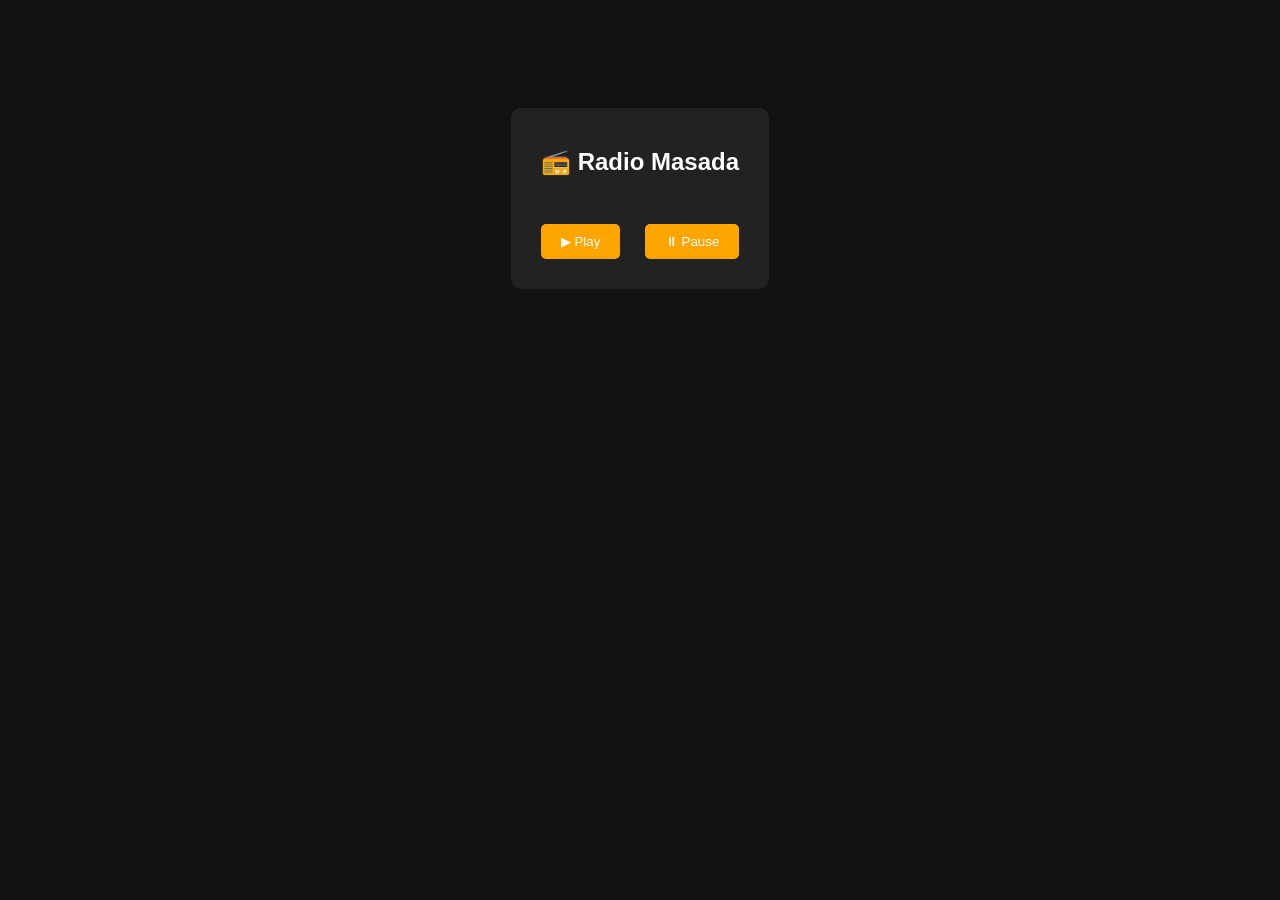
<file: radio-player.html>
<!DOCTYPE html>
<html lang="es">
<head>
<meta charset="UTF-8">
<title>Radio Masada</title>

<style>
body {
    background: #111;
    color: white;
    font-family: Arial;
    text-align: center;
    padding-top: 100px;
}

.player {
    background: #222;
    padding: 20px;
    border-radius: 10px;
    display: inline-block;
}

button {
    padding: 10px 20px;
    margin: 10px;
    border: none;
    border-radius: 5px;
    background: orange;
    color: white;
    cursor: pointer;
}
</style>

</head>
<body>

<div class="player">
    <h2>📻 Radio Masada</h2>
    
    <audio id="radio" src="https://fpsnew1.listen2myradio.com:2199/listen.php?ip=82.145.63.6&port=8959&type=s2&mount=1"></audio>

    <br>

    <button onclick="playRadio()">▶ Play</button>
    <button onclick="pauseRadio()">⏸ Pause</button>
</div>

<script>
function playRadio() {
    document.getElementById("radio").play();
}

function pauseRadio() {
    document.getElementById("radio").pause();
}
</script>

</body>
</html>
</file>
